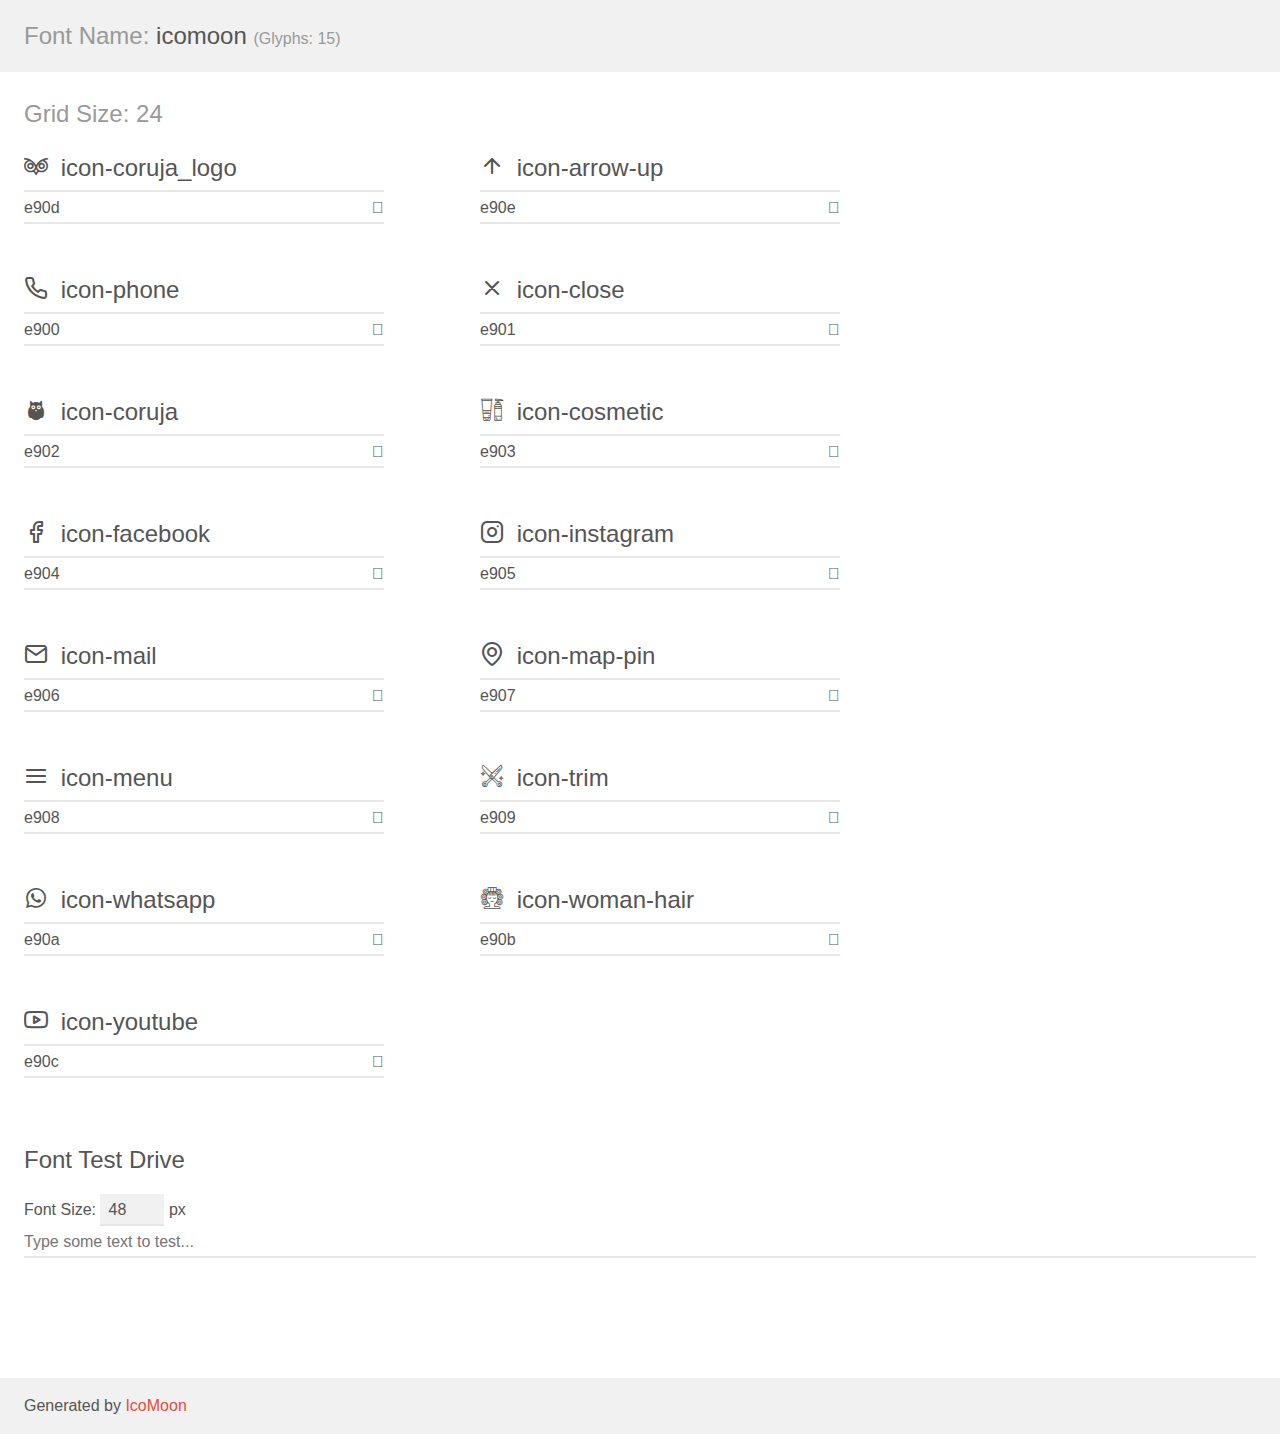
<file: assets/icomoon/demo.html>
<!doctype html>
<html>
<head>
    <meta charset="utf-8">
    <title>IcoMoon Demo</title>
    <meta name="description" content="An Icon Font Generated By IcoMoon.io">
    <meta name="viewport" content="width=device-width, initial-scale=1">
    <link rel="stylesheet" href="demo-files/demo.css">
    <link rel="stylesheet" href="style.css"></head>
<body>
    <div class="bgc1 clearfix">
        <h1 class="mhmm mvm"><span class="fgc1">Font Name:</span> icomoon <small class="fgc1">(Glyphs:&nbsp;15)</small></h1>
    </div>
    <div class="clearfix mhl ptl">
        <h1 class="mvm mtn fgc1">Grid Size: 24</h1>
        <div class="glyph fs1">
            <div class="clearfix bshadow0 pbs">
                <span class="icon-coruja_logo"></span>
                <span class="mls"> icon-coruja_logo</span>
            </div>
            <fieldset class="fs0 size1of1 clearfix hidden-false">
                <input type="text" readonly value="e90d" class="unit size1of2" />
                <input type="text" maxlength="1" readonly value="&#xe90d;" class="unitRight size1of2 talign-right" />
            </fieldset>
            <div class="fs0 bshadow0 clearfix hidden-true">
                <span class="unit pvs fgc1">liga: </span>
                <input type="text" readonly value="" class="liga unitRight" />
            </div>
        </div>
        <div class="glyph fs1">
            <div class="clearfix bshadow0 pbs">
                <span class="icon-arrow-up"></span>
                <span class="mls"> icon-arrow-up</span>
            </div>
            <fieldset class="fs0 size1of1 clearfix hidden-false">
                <input type="text" readonly value="e90e" class="unit size1of2" />
                <input type="text" maxlength="1" readonly value="&#xe90e;" class="unitRight size1of2 talign-right" />
            </fieldset>
            <div class="fs0 bshadow0 clearfix hidden-true">
                <span class="unit pvs fgc1">liga: </span>
                <input type="text" readonly value="" class="liga unitRight" />
            </div>
        </div>
        <div class="glyph fs1">
            <div class="clearfix bshadow0 pbs">
                <span class="icon-phone"></span>
                <span class="mls"> icon-phone</span>
            </div>
            <fieldset class="fs0 size1of1 clearfix hidden-false">
                <input type="text" readonly value="e900" class="unit size1of2" />
                <input type="text" maxlength="1" readonly value="&#xe900;" class="unitRight size1of2 talign-right" />
            </fieldset>
            <div class="fs0 bshadow0 clearfix hidden-true">
                <span class="unit pvs fgc1">liga: </span>
                <input type="text" readonly value="" class="liga unitRight" />
            </div>
        </div>
        <div class="glyph fs1">
            <div class="clearfix bshadow0 pbs">
                <span class="icon-close"></span>
                <span class="mls"> icon-close</span>
            </div>
            <fieldset class="fs0 size1of1 clearfix hidden-false">
                <input type="text" readonly value="e901" class="unit size1of2" />
                <input type="text" maxlength="1" readonly value="&#xe901;" class="unitRight size1of2 talign-right" />
            </fieldset>
            <div class="fs0 bshadow0 clearfix hidden-true">
                <span class="unit pvs fgc1">liga: </span>
                <input type="text" readonly value="" class="liga unitRight" />
            </div>
        </div>
        <div class="glyph fs1">
            <div class="clearfix bshadow0 pbs">
                <span class="icon-coruja"></span>
                <span class="mls"> icon-coruja</span>
            </div>
            <fieldset class="fs0 size1of1 clearfix hidden-false">
                <input type="text" readonly value="e902" class="unit size1of2" />
                <input type="text" maxlength="1" readonly value="&#xe902;" class="unitRight size1of2 talign-right" />
            </fieldset>
            <div class="fs0 bshadow0 clearfix hidden-true">
                <span class="unit pvs fgc1">liga: </span>
                <input type="text" readonly value="" class="liga unitRight" />
            </div>
        </div>
        <div class="glyph fs1">
            <div class="clearfix bshadow0 pbs">
                <span class="icon-cosmetic"></span>
                <span class="mls"> icon-cosmetic</span>
            </div>
            <fieldset class="fs0 size1of1 clearfix hidden-false">
                <input type="text" readonly value="e903" class="unit size1of2" />
                <input type="text" maxlength="1" readonly value="&#xe903;" class="unitRight size1of2 talign-right" />
            </fieldset>
            <div class="fs0 bshadow0 clearfix hidden-true">
                <span class="unit pvs fgc1">liga: </span>
                <input type="text" readonly value="" class="liga unitRight" />
            </div>
        </div>
        <div class="glyph fs1">
            <div class="clearfix bshadow0 pbs">
                <span class="icon-facebook"></span>
                <span class="mls"> icon-facebook</span>
            </div>
            <fieldset class="fs0 size1of1 clearfix hidden-false">
                <input type="text" readonly value="e904" class="unit size1of2" />
                <input type="text" maxlength="1" readonly value="&#xe904;" class="unitRight size1of2 talign-right" />
            </fieldset>
            <div class="fs0 bshadow0 clearfix hidden-true">
                <span class="unit pvs fgc1">liga: </span>
                <input type="text" readonly value="" class="liga unitRight" />
            </div>
        </div>
        <div class="glyph fs1">
            <div class="clearfix bshadow0 pbs">
                <span class="icon-instagram"></span>
                <span class="mls"> icon-instagram</span>
            </div>
            <fieldset class="fs0 size1of1 clearfix hidden-false">
                <input type="text" readonly value="e905" class="unit size1of2" />
                <input type="text" maxlength="1" readonly value="&#xe905;" class="unitRight size1of2 talign-right" />
            </fieldset>
            <div class="fs0 bshadow0 clearfix hidden-true">
                <span class="unit pvs fgc1">liga: </span>
                <input type="text" readonly value="" class="liga unitRight" />
            </div>
        </div>
        <div class="glyph fs1">
            <div class="clearfix bshadow0 pbs">
                <span class="icon-mail"></span>
                <span class="mls"> icon-mail</span>
            </div>
            <fieldset class="fs0 size1of1 clearfix hidden-false">
                <input type="text" readonly value="e906" class="unit size1of2" />
                <input type="text" maxlength="1" readonly value="&#xe906;" class="unitRight size1of2 talign-right" />
            </fieldset>
            <div class="fs0 bshadow0 clearfix hidden-true">
                <span class="unit pvs fgc1">liga: </span>
                <input type="text" readonly value="" class="liga unitRight" />
            </div>
        </div>
        <div class="glyph fs1">
            <div class="clearfix bshadow0 pbs">
                <span class="icon-map-pin"></span>
                <span class="mls"> icon-map-pin</span>
            </div>
            <fieldset class="fs0 size1of1 clearfix hidden-false">
                <input type="text" readonly value="e907" class="unit size1of2" />
                <input type="text" maxlength="1" readonly value="&#xe907;" class="unitRight size1of2 talign-right" />
            </fieldset>
            <div class="fs0 bshadow0 clearfix hidden-true">
                <span class="unit pvs fgc1">liga: </span>
                <input type="text" readonly value="" class="liga unitRight" />
            </div>
        </div>
        <div class="glyph fs1">
            <div class="clearfix bshadow0 pbs">
                <span class="icon-menu"></span>
                <span class="mls"> icon-menu</span>
            </div>
            <fieldset class="fs0 size1of1 clearfix hidden-false">
                <input type="text" readonly value="e908" class="unit size1of2" />
                <input type="text" maxlength="1" readonly value="&#xe908;" class="unitRight size1of2 talign-right" />
            </fieldset>
            <div class="fs0 bshadow0 clearfix hidden-true">
                <span class="unit pvs fgc1">liga: </span>
                <input type="text" readonly value="" class="liga unitRight" />
            </div>
        </div>
        <div class="glyph fs1">
            <div class="clearfix bshadow0 pbs">
                <span class="icon-trim"></span>
                <span class="mls"> icon-trim</span>
            </div>
            <fieldset class="fs0 size1of1 clearfix hidden-false">
                <input type="text" readonly value="e909" class="unit size1of2" />
                <input type="text" maxlength="1" readonly value="&#xe909;" class="unitRight size1of2 talign-right" />
            </fieldset>
            <div class="fs0 bshadow0 clearfix hidden-true">
                <span class="unit pvs fgc1">liga: </span>
                <input type="text" readonly value="" class="liga unitRight" />
            </div>
        </div>
        <div class="glyph fs1">
            <div class="clearfix bshadow0 pbs">
                <span class="icon-whatsapp"></span>
                <span class="mls"> icon-whatsapp</span>
            </div>
            <fieldset class="fs0 size1of1 clearfix hidden-false">
                <input type="text" readonly value="e90a" class="unit size1of2" />
                <input type="text" maxlength="1" readonly value="&#xe90a;" class="unitRight size1of2 talign-right" />
            </fieldset>
            <div class="fs0 bshadow0 clearfix hidden-true">
                <span class="unit pvs fgc1">liga: </span>
                <input type="text" readonly value="" class="liga unitRight" />
            </div>
        </div>
        <div class="glyph fs1">
            <div class="clearfix bshadow0 pbs">
                <span class="icon-woman-hair"></span>
                <span class="mls"> icon-woman-hair</span>
            </div>
            <fieldset class="fs0 size1of1 clearfix hidden-false">
                <input type="text" readonly value="e90b" class="unit size1of2" />
                <input type="text" maxlength="1" readonly value="&#xe90b;" class="unitRight size1of2 talign-right" />
            </fieldset>
            <div class="fs0 bshadow0 clearfix hidden-true">
                <span class="unit pvs fgc1">liga: </span>
                <input type="text" readonly value="" class="liga unitRight" />
            </div>
        </div>
        <div class="glyph fs1">
            <div class="clearfix bshadow0 pbs">
                <span class="icon-youtube"></span>
                <span class="mls"> icon-youtube</span>
            </div>
            <fieldset class="fs0 size1of1 clearfix hidden-false">
                <input type="text" readonly value="e90c" class="unit size1of2" />
                <input type="text" maxlength="1" readonly value="&#xe90c;" class="unitRight size1of2 talign-right" />
            </fieldset>
            <div class="fs0 bshadow0 clearfix hidden-true">
                <span class="unit pvs fgc1">liga: </span>
                <input type="text" readonly value="" class="liga unitRight" />
            </div>
        </div>
    </div>

    <!--[if gt IE 8]><!-->
    <div class="mhl clearfix mbl">
        <h1>Font Test Drive</h1>
        <label>
            Font Size: <input id="fontSize" type="number" class="textbox0 mbm"
            min="8" value="48" />
            px
        </label>
        <input id="testText" type="text" class="phl size1of1 mvl"
        placeholder="Type some text to test..." value=""/>
        <div id="testDrive" class="icon-" style="font-family: icomoon">&nbsp;
        </div>
    </div>
    <!--<![endif]-->
    <div class="bgc1 clearfix">
        <p class="mhl">Generated by <a href="https://icomoon.io/app">IcoMoon</a></p>
    </div>

    <script src="demo-files/demo.js"></script>
</body>
</html>
</file>
<file: assets/icomoon/demo-files/demo.css>
body {
  padding: 0;
  margin: 0;
  font-family: sans-serif;
  font-size: 1em;
  line-height: 1.5;
  color: #555;
  background: #fff;
}
h1 {
  font-size: 1.5em;
  font-weight: normal;
}
small {
  font-size: .66666667em;
}
a {
  color: #e74c3c;
  text-decoration: none;
}
a:hover, a:focus {
  box-shadow: 0 1px #e74c3c;
}
.bshadow0, input {
  box-shadow: inset 0 -2px #e7e7e7;
}
input:hover {
  box-shadow: inset 0 -2px #ccc;
}
input, fieldset {
  font-family: sans-serif;
  font-size: 1em;
  margin: 0;
  padding: 0;
  border: 0;
}
input {
  color: inherit;
  line-height: 1.5;
  height: 1.5em;
  padding: .25em 0;
}
input:focus {
  outline: none;
  box-shadow: inset 0 -2px #449fdb;
}
.glyph {
  font-size: 16px;
  width: 15em;
  padding-bottom: 1em;
  margin-right: 4em;
  margin-bottom: 1em;
  float: left;
  overflow: hidden;
}
.liga {
  width: 80%;
  width: calc(100% - 2.5em);
}
.talign-right {
  text-align: right;
}
.talign-center {
  text-align: center;
}
.bgc1 {
  background: #f1f1f1;
}
.fgc1 {
  color: #999;
}
.fgc0 {
  color: #000;
}
p {
  margin-top: 1em;
  margin-bottom: 1em;
}
.mvm {
  margin-top: .75em;
  margin-bottom: .75em;
}
.mtn {
  margin-top: 0;
}
.mtl, .mal {
  margin-top: 1.5em;
}
.mbl, .mal {
  margin-bottom: 1.5em;
}
.mal, .mhl {
  margin-left: 1.5em;
  margin-right: 1.5em;
}
.mhmm {
  margin-left: 1em;
  margin-right: 1em;
}
.mls {
  margin-left: .25em;
}
.ptl {
  padding-top: 1.5em;
}
.pbs, .pvs {
  padding-bottom: .25em;
}
.pvs, .pts {
  padding-top: .25em;
}
.unit {
  float: left;
}
.unitRight {
  float: right;
}
.size1of2 {
  width: 50%;
}
.size1of1 {
  width: 100%;
}
.clearfix:before, .clearfix:after {
  content: " ";
  display: table;
}
.clearfix:after {
  clear: both;
}
.hidden-true {
  display: none;
}
.textbox0 {
  width: 3em;
  background: #f1f1f1;
  padding: .25em .5em;
  line-height: 1.5;
  height: 1.5em;
}
#testDrive {
  display: block;
  padding-top: 24px;
  line-height: 1.5;
}
.fs0 {
  font-size: 16px;
}
.fs1 {
  font-size: 24px;
}
</file>
<file: assets/icomoon/style.css>
@font-face {
  font-family: 'icomoon';
  src:  url('fonts/icomoon.eot?6uykth');
  src:  url('fonts/icomoon.eot?6uykth#iefix') format('embedded-opentype'),
    url('fonts/icomoon.ttf?6uykth') format('truetype'),
    url('fonts/icomoon.woff?6uykth') format('woff'),
    url('fonts/icomoon.svg?6uykth#icomoon') format('svg');
  font-weight: normal;
  font-style: normal;
  font-display: block;
}

[class^="icon-"], [class*=" icon-"] {
  /* use !important to prevent issues with browser extensions that change fonts */
  font-family: 'icomoon' !important;
  speak: never;
  font-style: normal;
  font-weight: normal;
  font-variant: normal;
  text-transform: none;
  line-height: 1;

  /* Better Font Rendering =========== */
  -webkit-font-smoothing: antialiased;
  -moz-osx-font-smoothing: grayscale;
}

.icon-coruja_logo:before {
  content: "\e90d";
}
.icon-arrow-up:before {
  content: "\e90e";
}
.icon-phone:before {
  content: "\e900";
}
.icon-close:before {
  content: "\e901";
}
.icon-coruja:before {
  content: "\e902";
}
.icon-cosmetic:before {
  content: "\e903";
}
.icon-facebook:before {
  content: "\e904";
}
.icon-instagram:before {
  content: "\e905";
}
.icon-mail:before {
  content: "\e906";
}
.icon-map-pin:before {
  content: "\e907";
}
.icon-menu:before {
  content: "\e908";
}
.icon-trim:before {
  content: "\e909";
}
.icon-whatsapp:before {
  content: "\e90a";
}
.icon-woman-hair:before {
  content: "\e90b";
}
.icon-youtube:before {
  content: "\e90c";
}
</file>
